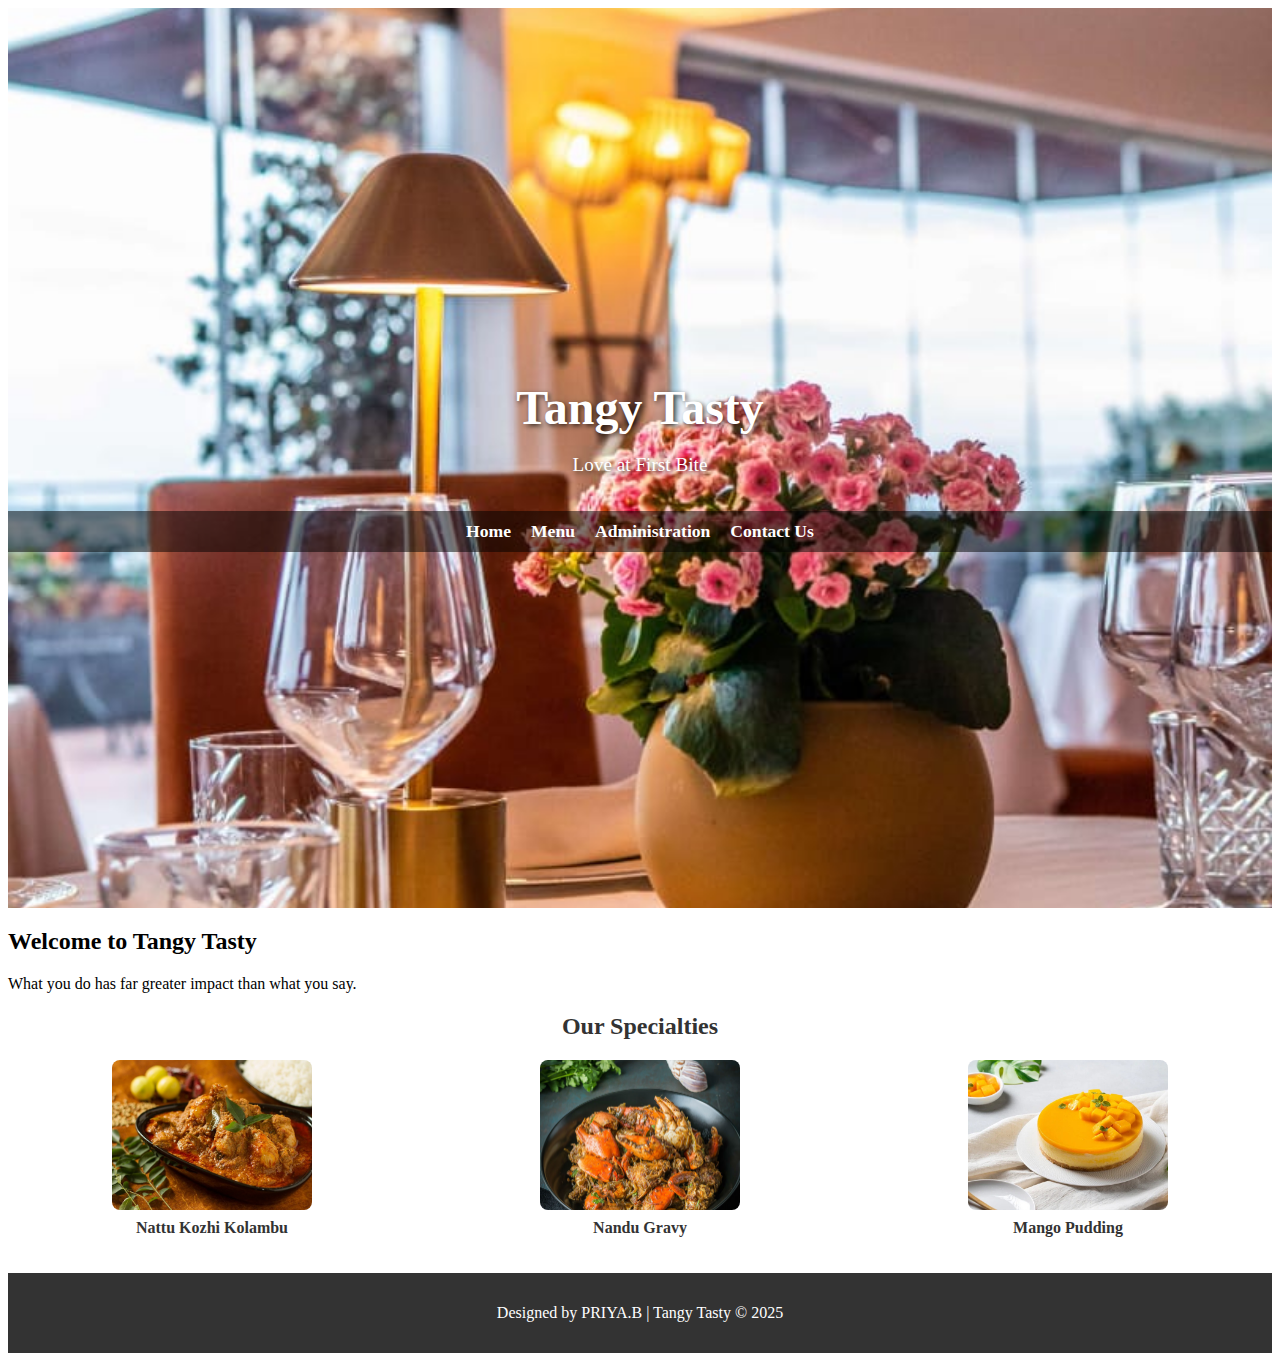
<file: priya/softapp/static/index.html>
<!DOCTYPE html>
<html lang="en">
<head>
    <meta charset="UTF-8">
    <meta name="viewport" content="width=device-width, initial-scale=1.0">
    <title>Tangy Tasty</title>
    <link rel="stylesheet" href="styles.css">
</head>
<body>
    <header class="home-header">
        <div class="banner">
            <h1>Tangy Tasty</h1>
            <p>Love at First Bite</p>
        </div>
        <nav>
            <ul>
                <li><a href="index.html">Home</a></li>
                <li><a href="menu.html">Menu</a></li>
                <li><a href="administration.html">Administration</a></li>
                <li><a href="contact.html">Contact Us</a></li>
            </ul>
        </nav>
    </header>
    <main>
        <section class="welcome">
            <h2>Welcome to Tangy Tasty</h2>
            <p>What you do has far greater impact than what you say.</p>
        </section>
        <section class="featured">
            <h2>Our Specialties</h2>
            <div class="featured-items">
                <div class="featured-item">
                    <img src="kolambu.jpeg" alt="Nattu Kozhi Kolamba">
                    <p>Nattu Kozhi Kolambu</p>
                </div>
                <div class="featured-item">
                    <img src="nandu.jpg" alt="Nandu Gravy">
                    <p>Nandu Gravy</p>
                </div>
                <div class="featured-item">
                    <img src="mango.webp" alt="Mango Pudding">
                    <p>Mango Pudding</p>
                </div>
            </div>
        </section>
    </main>
    <footer>
        <p>Designed by PRIYA.B | Tangy Tasty © 2025</p>
    </footer>
</body>
</html>
</file>
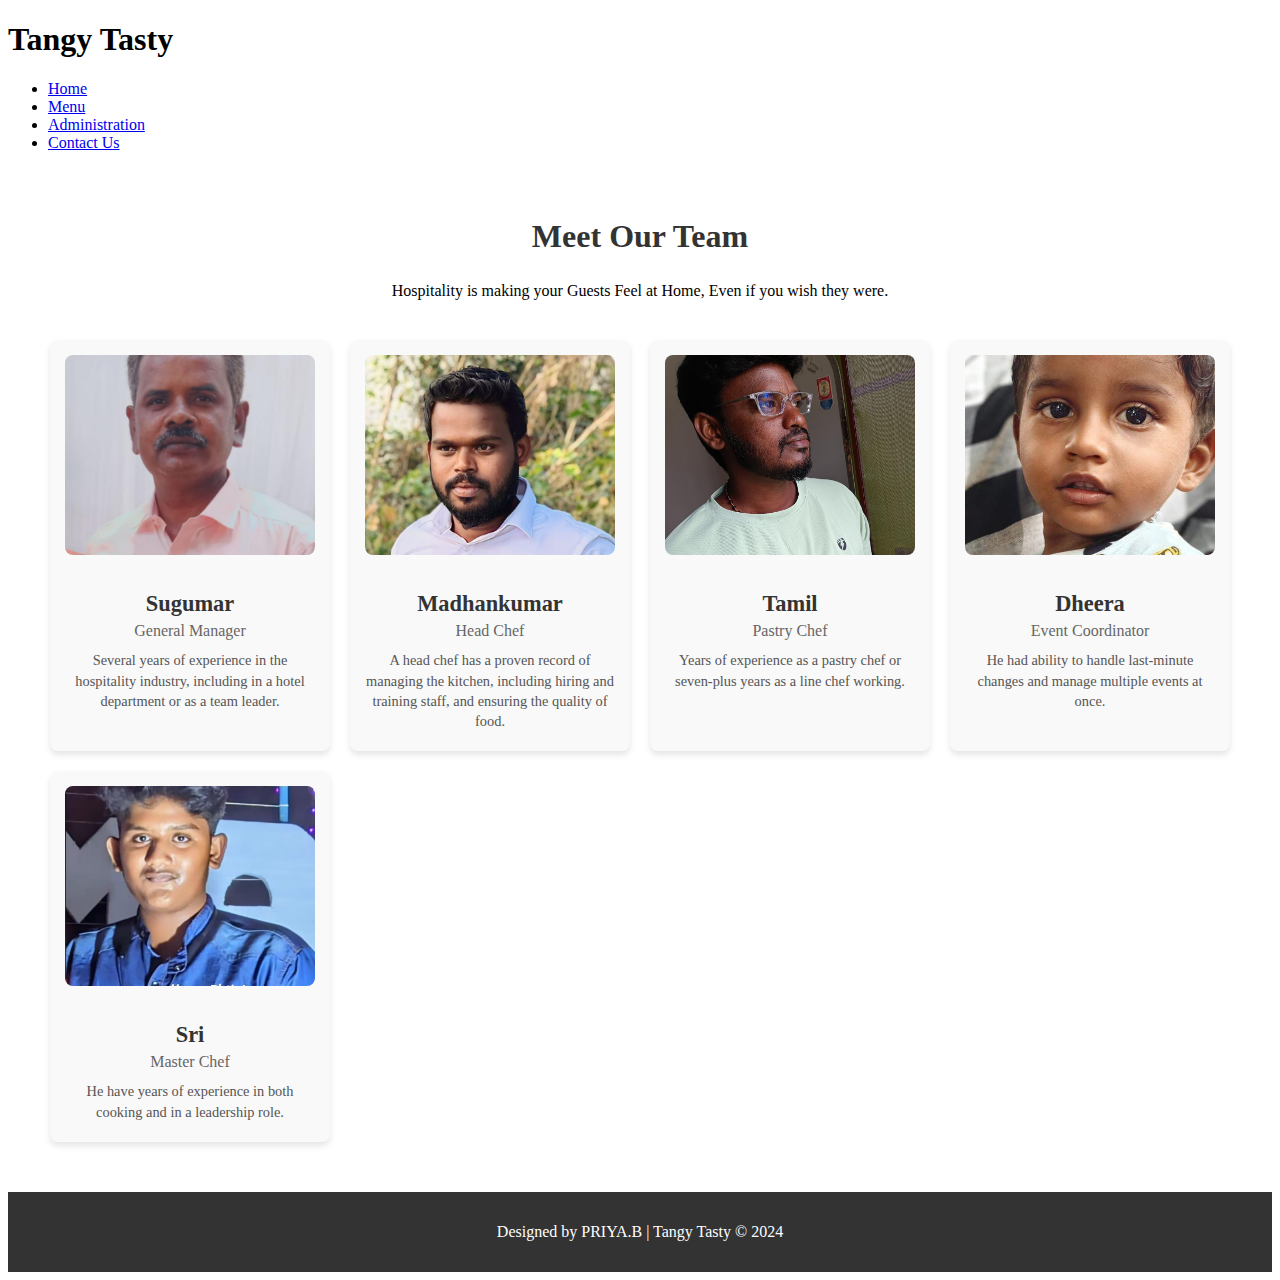
<file: priya/softapp/static/administration.html>
<!DOCTYPE html>
<html lang="en">
<head>
    <meta charset="UTF-8">
    <meta name="viewport" content="width=device-width, initial-scale=1.0">
    <title>Administration - Tasty Tangy</title>
    <link rel="stylesheet" href="sty.css">
</head>
<body>
    <header>
        <div class="banner">
            <h1>Tangy Tasty</h1>
        </div>
        <nav>
            <ul>
                <li><a href="index.html">Home</a></li>
                <li><a href="menu.html">Menu</a></li>
                <li><a href="administration.html">Administration</a></li>
                <li><a href="contact.html">Contact Us</a></li>
            </ul>
        </nav>
    </header>
    <main>
        <div class="admin-container">
            <div class="admin-header">
                <h2>Meet Our Team</h2>
                <p>Hospitality is making your Guests Feel at Home, Even if you wish they were.</p>
            </div>
            <div class="admin-grid">
                <!-- Team Member 1 -->
                <div class="admin-card">
                    <img src="1.jpg" alt="Sugumar">
                    <h3>Sugumar</h3>
                    <p>General Manager</p>
                    <p class="experience">Several years of experience in the hospitality industry, including in a hotel department or as a team leader.</p>
                </div>
                <!-- Team Member 2 -->
                <div class="admin-card">
                    <img src="2.jpg" alt="Madhan kumar">
                    <h3>Madhankumar</h3>
                    <p>Head Chef</p>
                    <p class="experience">A head chef has a proven record of managing the kitchen, including hiring and training staff, and ensuring the quality of food.</p>
                </div>
                <!-- Team Member 3 -->
                <div class="admin-card">
                    <img src="3.jpg" alt="Tamil">
                    <h3>Tamil</h3>
                    <p>Pastry Chef</p>
                    <p class="experience">Years of experience as a pastry chef or seven-plus years as a line chef working.</p>
                </div>
                <!-- Team Member 4 -->
                <div class="admin-card">
                    <img src="5.jpg" alt="Dheera">
                    <h3>Dheera</h3>
                    <p>Event Coordinator</p>
                    <p class="experience">He had ability to handle last-minute changes and manage multiple events at once.</p>
                </div>
                <!-- Team Member 4 -->
                <div class="admin-card">
                    <img src="4.jpg" alt="Sri">
                    <h3>Sri</h3>
                    <p>Master Chef</p>
                    <p class="experience">He have years of experience in both cooking and in a leadership role.</p>
                </div>
            </div>
        </div>
    </main>
    <footer>
        <p>Designed by PRIYA.B | Tangy Tasty © 2024</p>
    </footer>
</body>
</html>
</file>
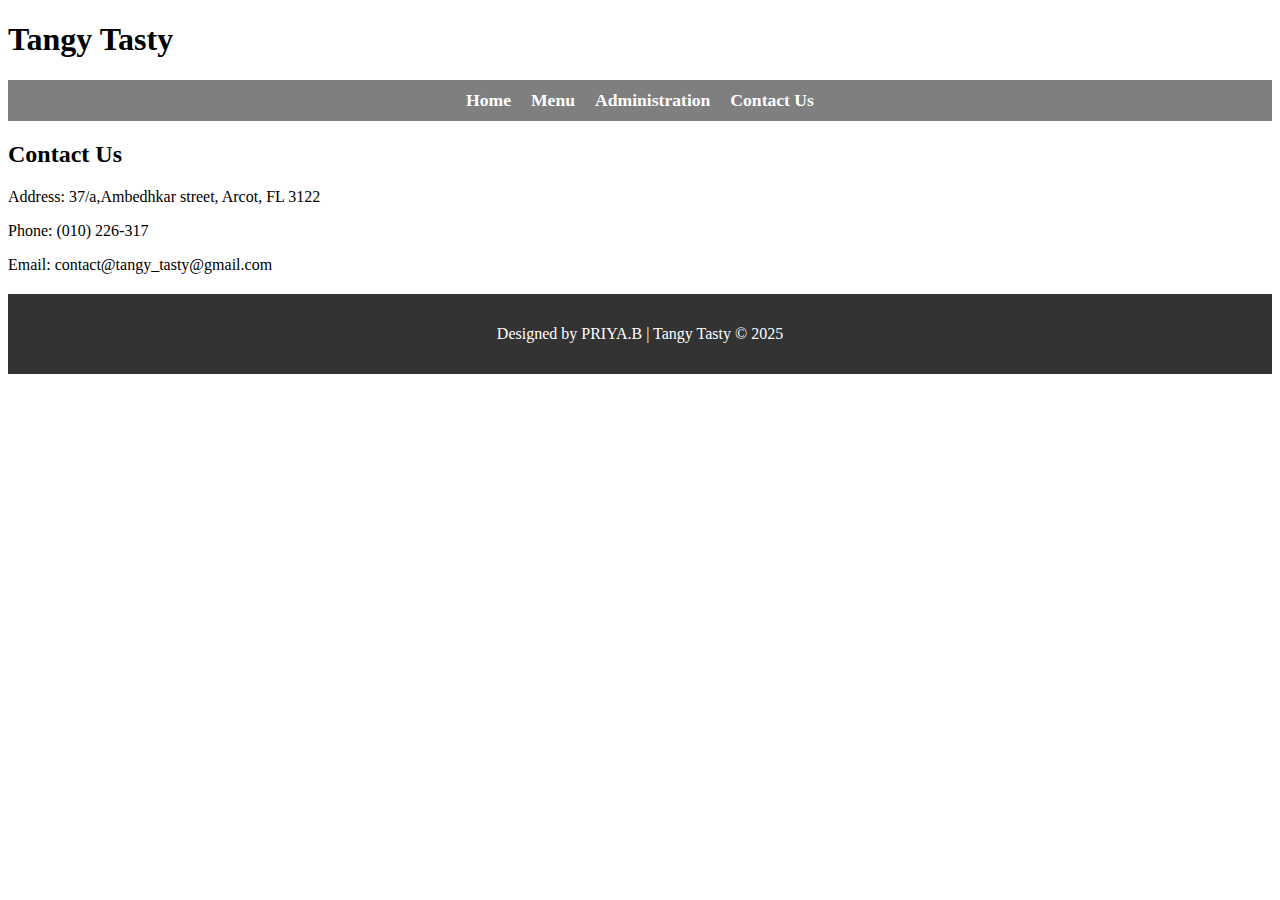
<file: priya/softapp/static/contact.html>
<!DOCTYPE html>
<html lang="en">
<head>
    <meta charset="UTF-8">
    <meta name="viewport" content="width=device-width, initial-scale=1.0">
    <title>Contact Us - Tangy Tasty</title>
    <link rel="stylesheet" href="styles.css">
</head>
<body>
    <header>
        <div class="banner">
            <h1>Tangy Tasty</h1>
        </div>
        <nav>
            <ul>
                <li><a href="index.html">Home</a></li>
                <li><a href="menu.html">Menu</a></li>
                <li><a href="administration.html">Administration</a></li>
                <li><a href="contact.html">Contact Us</a></li>
            </ul>
        </nav>
    </header>
    <main>
        <h2>Contact Us</h2>
        <p>Address: 37/a,Ambedhkar street, Arcot, FL 3122</p>
        <p>Phone: (010) 226-317</p>
        <p>Email: contact@tangy_tasty@gmail.com</p>
    </main>
    <footer>
        <p>Designed by PRIYA.B | Tangy Tasty © 2025</p>
    </footer>
</body>
</html>
</file>
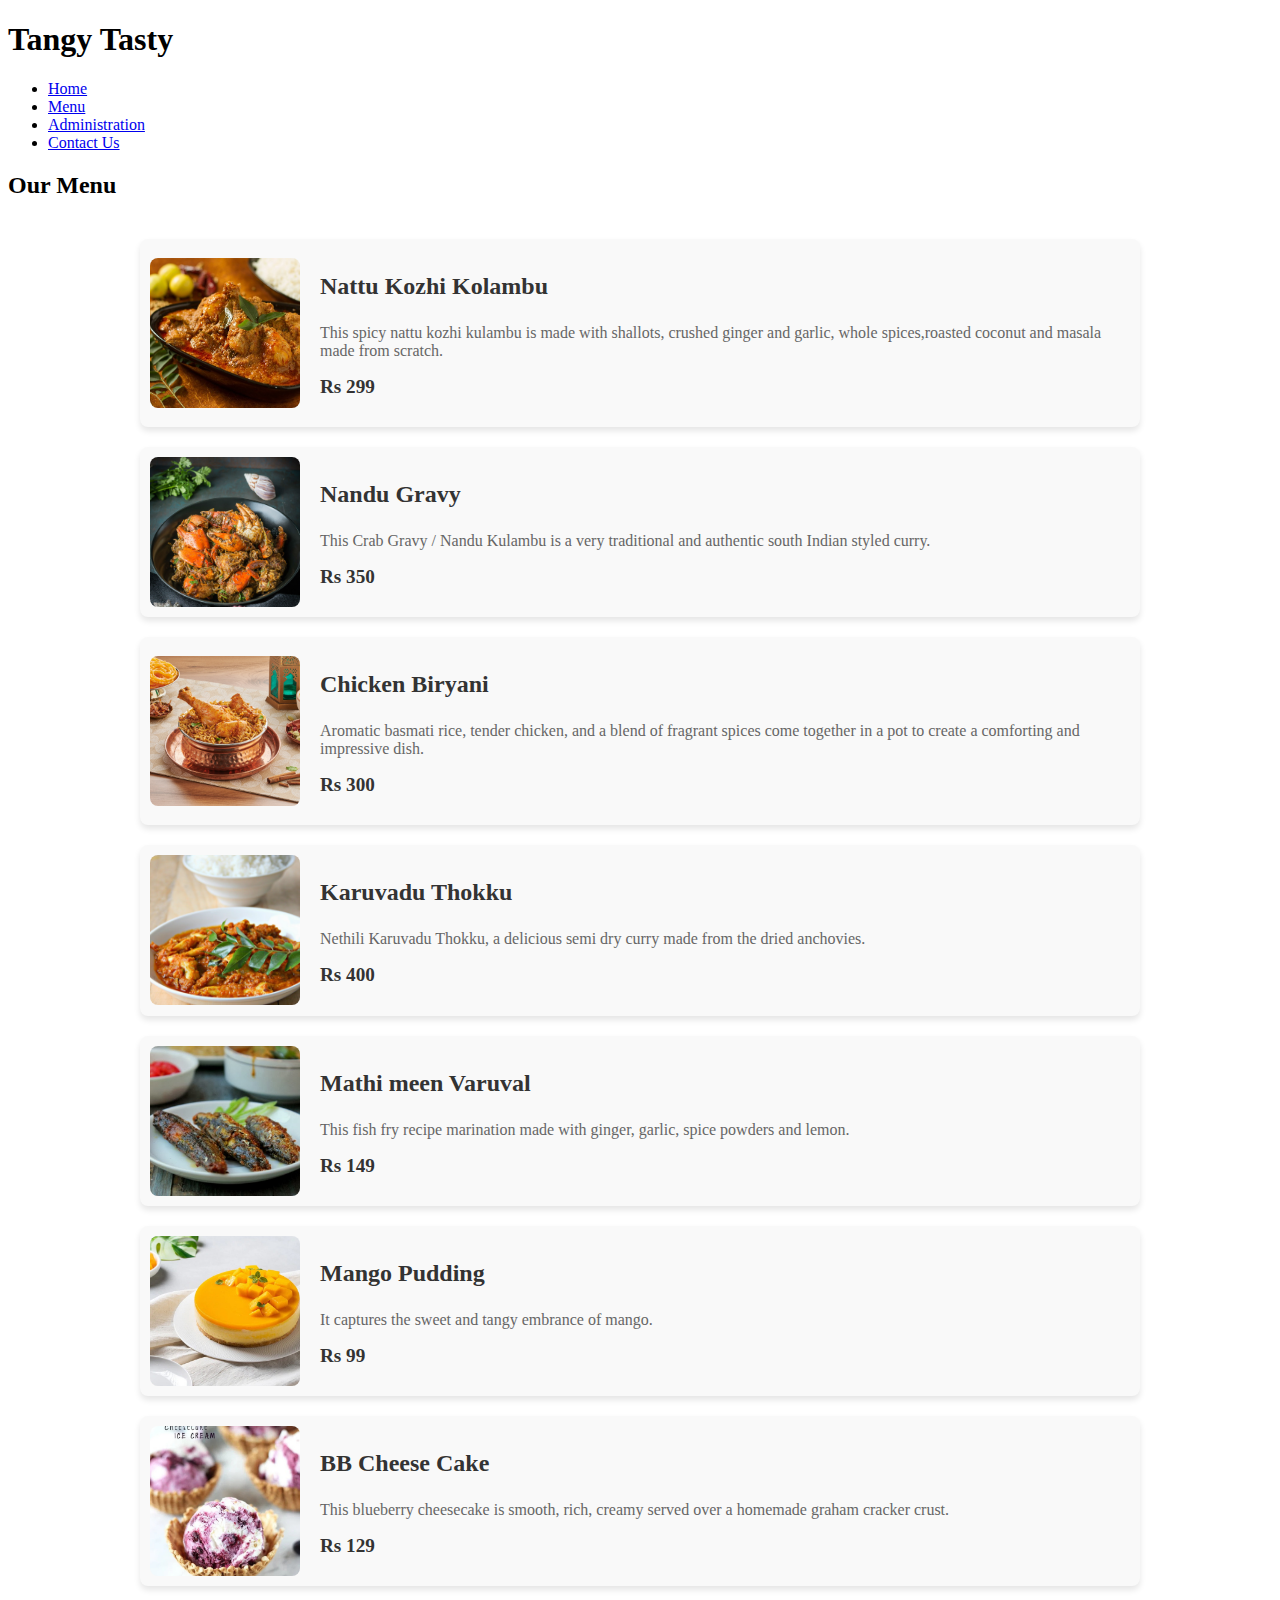
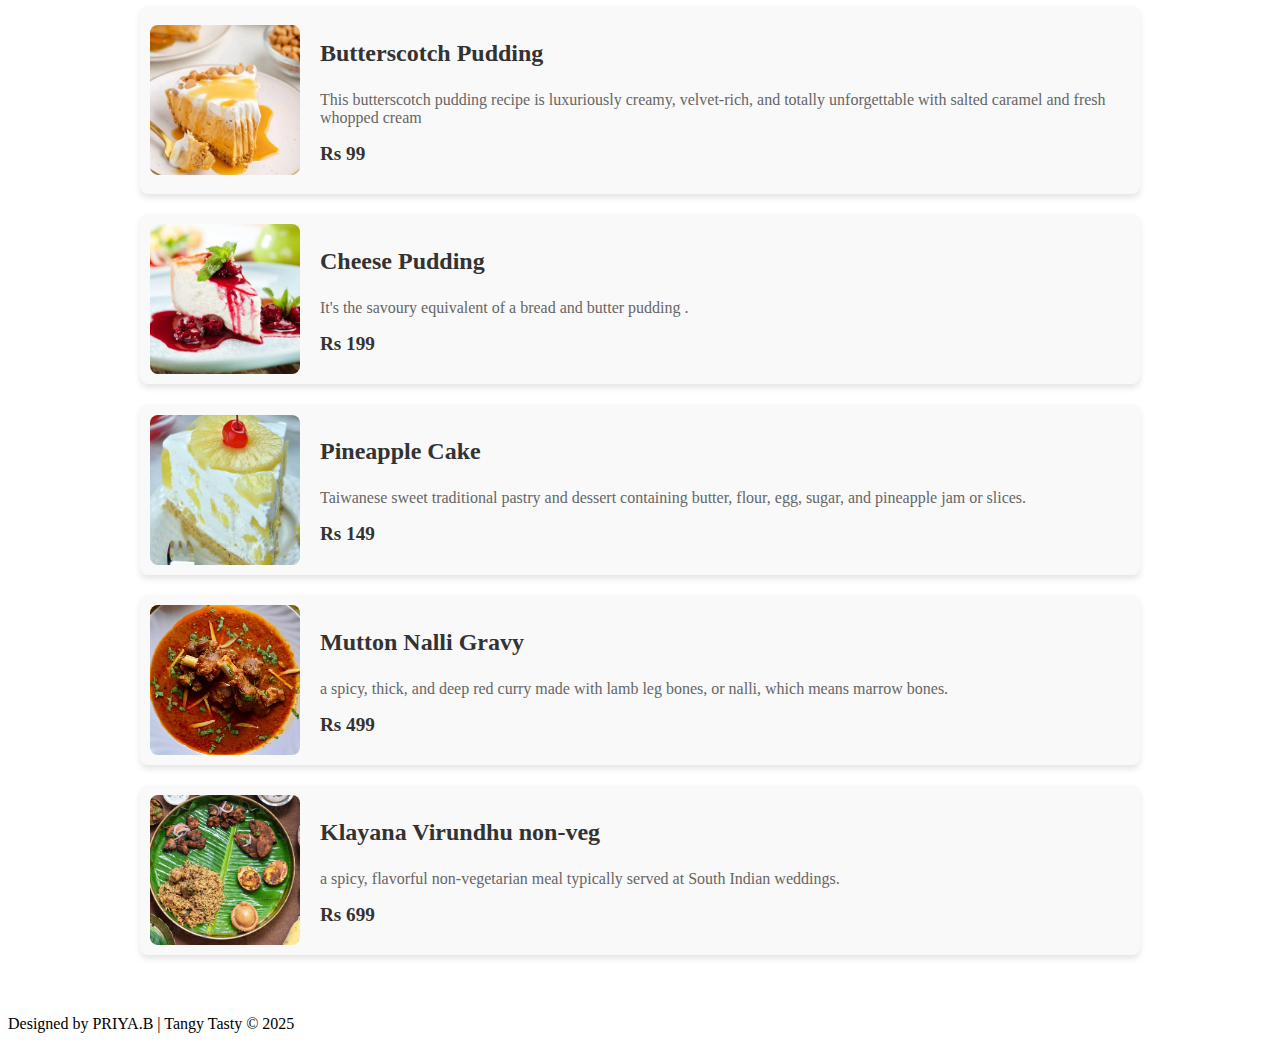
<file: priya/softapp/static/menu.html>
<!DOCTYPE html>
<html lang="en">
<head>
    <meta charset="UTF-8">
    <meta name="viewport" content="width=device-width, initial-scale=1.0">
    <title>Menu - Tangy Tasty</title>
    <link rel="stylesheet" href="styless.css">
</head>
<body>
    <header>
        <div class="banner">
            <h1>Tangy Tasty</h1>
        </div>
        <nav>
            <ul>
                <li><a href="index.html">Home</a></li>
                <li><a href="menu.html">Menu</a></li>
                <li><a href="administration.html">Administration</a></li>
                <li><a href="contact.html">Contact Us</a></li>
            </ul>
        </nav>
    </header>
    <main>
        <h2>Our Menu</h2>
        <div class="menu-card">
            <div class="menu-item">
                <img src="kolambu.jpeg" alt="Nattu Kozhi Kolambu">
                <div class="menu-details">
                    <h3>Nattu Kozhi Kolambu</h3>
                    <p>This spicy nattu kozhi kulambu is made with shallots, crushed ginger and garlic, whole spices,roasted coconut and masala made from scratch.</p>
                    <p class="price">Rs 299</p>
                </div>
            </div>
            <div class="menu-item">
                <img src="nandu.jpg" alt="Nandu Gravy">
                <div class="menu-details">
                    <h3>Nandu Gravy</h3>
                    <p>This Crab Gravy / Nandu Kulambu is a very traditional and authentic south Indian styled curry.</p>
                    <p class="price">Rs 350</p>
                </div>
            </div>
            <div class="menu-item">
                <img src="biryani.jpg" alt="Chicken Biryani">
                <div class="menu-details">
                    <h3>Chicken Biryani</h3>
                    <p>Aromatic basmati rice, tender chicken, and a blend of fragrant spices come together in a pot to create a comforting and impressive dish.</p>
                    <p class="price">Rs 300</p>
                </div>
            </div>
            <div class="menu-item">
                <img src="karuvadu.jpg" alt="Karuvadu Thokku">
                <div class="menu-details">
                    <h3>Karuvadu Thokku</h3>
                    <p>Nethili Karuvadu Thokku, a delicious semi dry curry made from the dried anchovies.</p>
                    <p class="price">Rs 400</p>
                </div>
            </div>
            <div class="menu-item">
                <img src="fish.jpg" alt="Mathi Meen Varuval">
                <div class="menu-details">
                    <h3>Mathi meen Varuval</h3>
                    <p>This fish fry recipe marination made with ginger, garlic, spice powders and lemon.</p>
                    <p class="price">Rs 149</p>
                </div>
            </div>
            <div class="menu-item">
                <img src="mango.webp" alt="Mango Pudding">
                <div class="menu-details">
                    <h3>Mango Pudding</h3>
                    <p>It captures the sweet and tangy embrance of mango.</p>
                    <p class="price">Rs 99</p>
                </div>
            </div>
            <div class="menu-item">
                <img src="blueberry.webp" alt="BB Cheese Cake">
                <div class="menu-details">
                    <h3>BB Cheese Cake</h3>
                    <p>This blueberry cheesecake is smooth, rich, creamy served over a homemade graham cracker crust.</p>
                    <p class="price">Rs 129</p>
                </div>
            </div>
            <div class="menu-item">
                <img src="butterscotch.webp" alt="Butterscotch Pudding">
                <div class="menu-details">
                    <h3>Butterscotch Pudding</h3>
                    <p>This butterscotch pudding recipe is luxuriously creamy, velvet-rich, and totally unforgettable with salted caramel and fresh whopped cream</p>
                    <p class="price">Rs 99</p>
                </div>
            </div>
            <div class="menu-item">
                <img src="cheese.webp" alt="Cheese Pudding">
                <div class="menu-details">
                    <h3>Cheese Pudding</h3>
                    <p>It's the savoury equivalent of a bread and butter pudding .</p>
                    <p class="price">Rs 199</p>
                </div>
            </div>
            <div class="menu-item">
                <img src="pineapple.jpg" alt="Pineapple Cake">
                <div class="menu-details">
                    <h3>Pineapple Cake</h3>
                    <p> Taiwanese sweet traditional pastry and dessert containing butter, flour, egg, sugar, and pineapple jam or slices.</p>
                    <p class="price">Rs 149</p>
                </div>
            </div>
            <div class="menu-item">
                <img src="mutton.jpg" alt="Mutton Nalli Gravy">
                <div class="menu-details">
                    <h3>Mutton Nalli Gravy</h3>
                    <p>a spicy, thick, and deep red curry made with lamb leg bones, or nalli, which means marrow bones.</p>
                    <p class="price">Rs 499</p>
                </div>
            </div>
            <div class="menu-item">
                <img src="kalyana.jpg" alt="Kalyana Virundhu non-veg">
                <div class="menu-details">
                    <h3>Klayana Virundhu non-veg</h3>
                    <p>a spicy, flavorful non-vegetarian meal typically served at South Indian weddings.</p>
                    <p class="price">Rs 699</p>
                </div>
            </div>
    </main>
    <footer>
        <p>Designed by PRIYA.B | Tangy Tasty © 2025</p>
    </footer>
</body>
</html>
</file>
<file: priya/softapp/static/styles.css>
/* Background Image for Home Page */
.home-header {
    background: url('bg.jpg') no-repeat center center/cover;
    height: 100vh; /* Full screen height */
    color: white;
    display: flex;
    flex-direction: column;
    justify-content: center;
    text-align: center;
}

.home-header .banner h1 {
    font-size: 3em;
    margin-bottom: 10px;
    text-shadow: 2px 2px 5px rgba(0, 0, 0, 0.7);
}

.home-header .banner p {
    font-size: 1.2em;
    text-shadow: 2px 2px 5px rgba(0, 0, 0, 0.7);
}

/* Navigation Styles */
nav ul {
    display: flex;
    justify-content: center;
    gap: 20px;
    padding: 10px;
    background: rgba(0, 0, 0, 0.5);
    list-style: none;
}

nav ul li a {
    color: white;
    text-decoration: none;
    font-weight: bold;
    font-size: 1.1em;
}

nav ul li a:hover {
    text-decoration: underline;
}

/* Featured Section */
.featured {
    margin: 20px 0;
    text-align: center;
    color: #333;
}

.featured-items {
    display: flex;
    justify-content: space-around;
    gap: 20px;
}

.featured-item img {
    width: 200px;
    height: 150px;
    object-fit: cover;
    border-radius: 8px;
}

.featured-item p {
    text-align: center;
    margin-top: 5px;
    font-weight: bold;
}
/* Footer */
footer {
    text-align: center;
    padding: 15px;
    background: #333;
    color: white;
    margin-top: 20px;
}
</file>
<file: priya/softapp/static/sty.css>
/* Administration Page */
.admin-container {
    max-width: 1200px;
    margin: 20px auto;
    padding: 20px;
}

.admin-header {
    text-align: center;
    margin-bottom: 30px;
}

.admin-header h2 {
    font-size: 2em;
    color: #333;
}

.admin-grid {
    display: grid;
    grid-template-columns: repeat(auto-fit, minmax(250px, 1fr)); /* Responsive columns */
    gap: 20px;
    padding: 10px;
}

.admin-card {
    text-align: center;
    background: #f9f9f9;
    border-radius: 8px;
    box-shadow: 0 4px 6px rgba(0, 0, 0, 0.1);
    padding: 15px;
    transition: transform 0.2s;
}

.admin-card:hover {
    transform: scale(1.05); /* Subtle zoom on hover */
}

.admin-card img {
    width: 100%;
    height: 200px;
    object-fit: cover; /* Ensures consistent image size */
    border-radius: 8px;
    margin-bottom: 10px;
}

.admin-card h3 {
    font-size: 1.4em;
    color: #333;
    margin-bottom: 5px;
}

.admin-card p {
    font-size: 1em;
    color: #666;
    margin: 5px 0;
}

.admin-card .experience {
    font-size: 0.9em;
    color: #555;
    margin-top: 10px;
    line-height: 1.4;
}

/* Footer */
footer {
    text-align: center;
    padding: 15px;
    background: #333;
    color: white;
    margin-top: 20px;
}
</file>
<file: priya/softapp/static/styless.css>
/* Menu Card Layout */
.menu-card {
    max-width: 1000px;
    margin: 20px auto;
    padding: 20px;
}

.menu-item {
    display: flex;
    align-items: center;
    gap: 20px;
    margin-bottom: 20px;
    padding: 10px;
    background: #f9f9f9;
    border-radius: 8px;
    box-shadow: 0 4px 6px rgba(0, 0, 0, 0.1);
}

.menu-item img {
    width: 150px;
    height: 150px;
    object-fit: cover;
    border-radius: 8px;
}

.menu-details {
    flex: 1;
}

.menu-details h3 {
    font-size: 1.5em;
    color: #333;
}

.menu-details p {
    color: #666;
    margin-top: 5px;
}

.menu-details .price {
    color: #333;
    font-size: 1.2em;
    font-weight: bold;
    margin-top: 10px;
}
</file>
